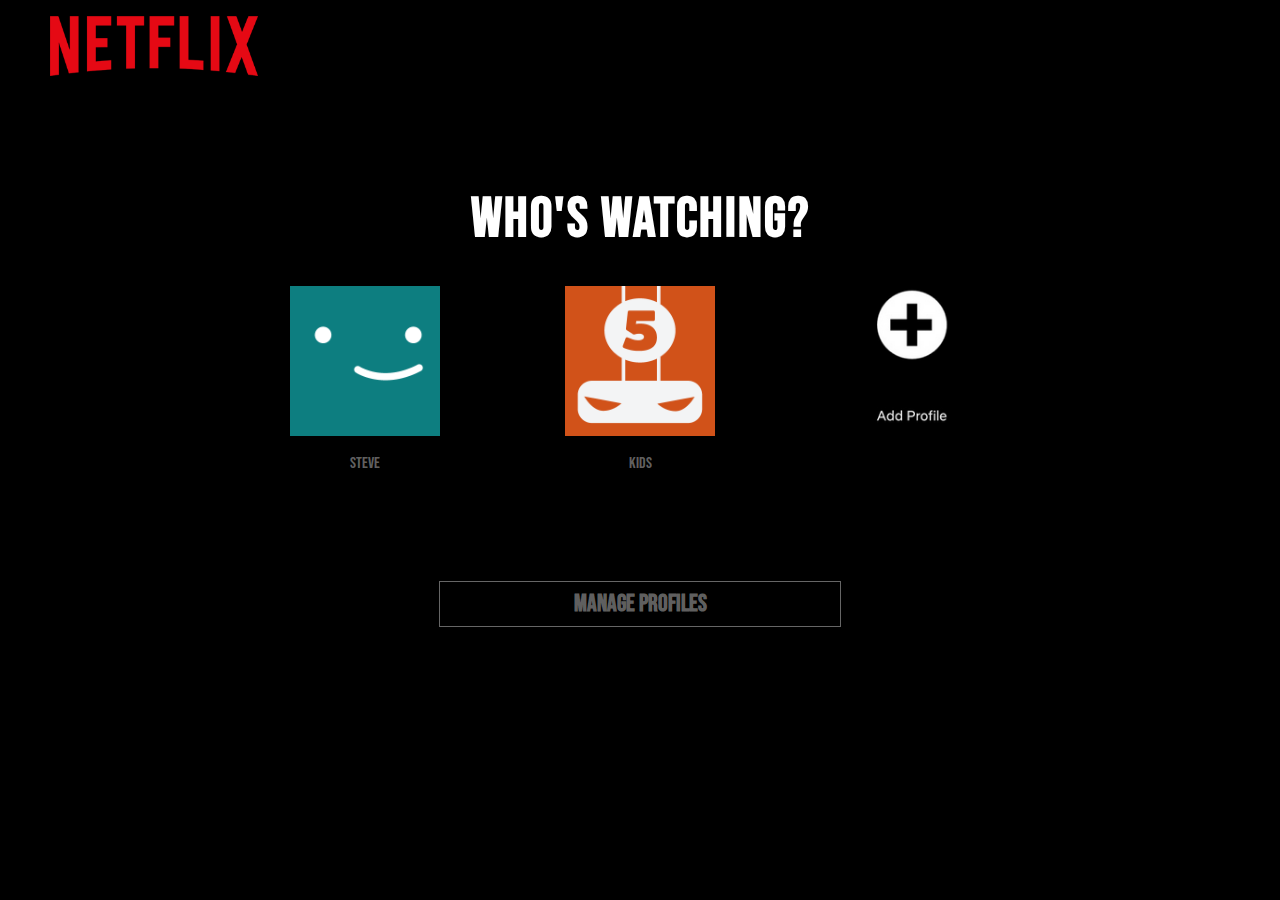
<file: profileselect.html>
<!DOCTYPE html>
<html lang="en">
  <head>
    <link rel="stylesheet" href="css/profileselect.css" />
    <link rel="preconnect" href="https://fonts.googleapis.com">
<link rel="preconnect" href="https://fonts.gstatic.com" crossorigin>
<link href="https://fonts.googleapis.com/css2?family=Bebas+Neue&display=swap" rel="stylesheet"> 
    <meta charset="UTF-8">
    <meta name="viewport" content="width=device-width, initial-scale=1.0">
    <meta http-equiv="X-UA-Compatible" content="ie=edge">
    <title>Netflix | Select Profile</title>
    <link rel="icon" type="image/x-icon" href="./images/favicon.ico">
  </head>
  <body>
    <header>
        <img src="images/netflixLogo.jpg">
    </header>
    <section>
        <h1>Who's Watching?</h1>
    </section>
        <div class="profiles">
            <div class="user-profiles">
                <a href="./header.html"><img src="images/Netflixavatar.png"></a>
                <p>Steve</p>
            </div>
            <div class="user-profiles">
                <a href="./header.html"><img src="images/kidsavatar.png"></a>
                <p>Kids</p>
            </div>
            <div class="user-profiles">
                <img src="images/addprofilebutton.PNG">
            </div>
            

            
        </div>
        <h2 class="manage">Manage Profiles</h2>

  </body>
</html>
</file>
<file: css/profileselect.css>
* {
    font-family: 'Bebas Neue', cursive;
}

body {
    line-height: 1;
    background-color: rgb(0, 0, 0);
}

header img {
    margin-left: 2.5em;
    margin-top: .5em;
    height: 60px;
    width: 210px;
}

section h1 {
    color: #fff;
    text-align: center;
    font-size: 56px;
    font-weight: bold;
    text-align: center;
    letter-spacing: 2px;
    
    margin-top: 2em;
}

.profiles {
    display: flex;
    height: 175px;
    width: 700px;
    margin: 0 auto;
    justify-content: space-between;
   
}

.profiles img {
    height: 150px;
    width: 150px;
}

.profiles img:hover {
    border: 5px solid white;
}

.profiles p {
    color: rgba(255,255,255,0.4);
    text-align: center;

}
.profiles p:hover {
    color: #fff;
}
.manage {
    color : rgba(255,255,255,0.4);
    font-size: 24px;
    margin: 5em auto;
    width: 400px;
    text-align: center;
    padding: 10px 0px;
    border: 1px solid rgba(255,255,255,0.4);
}

.manage:hover {
    color: white;
    border: 1px solid white;
}
</file>
